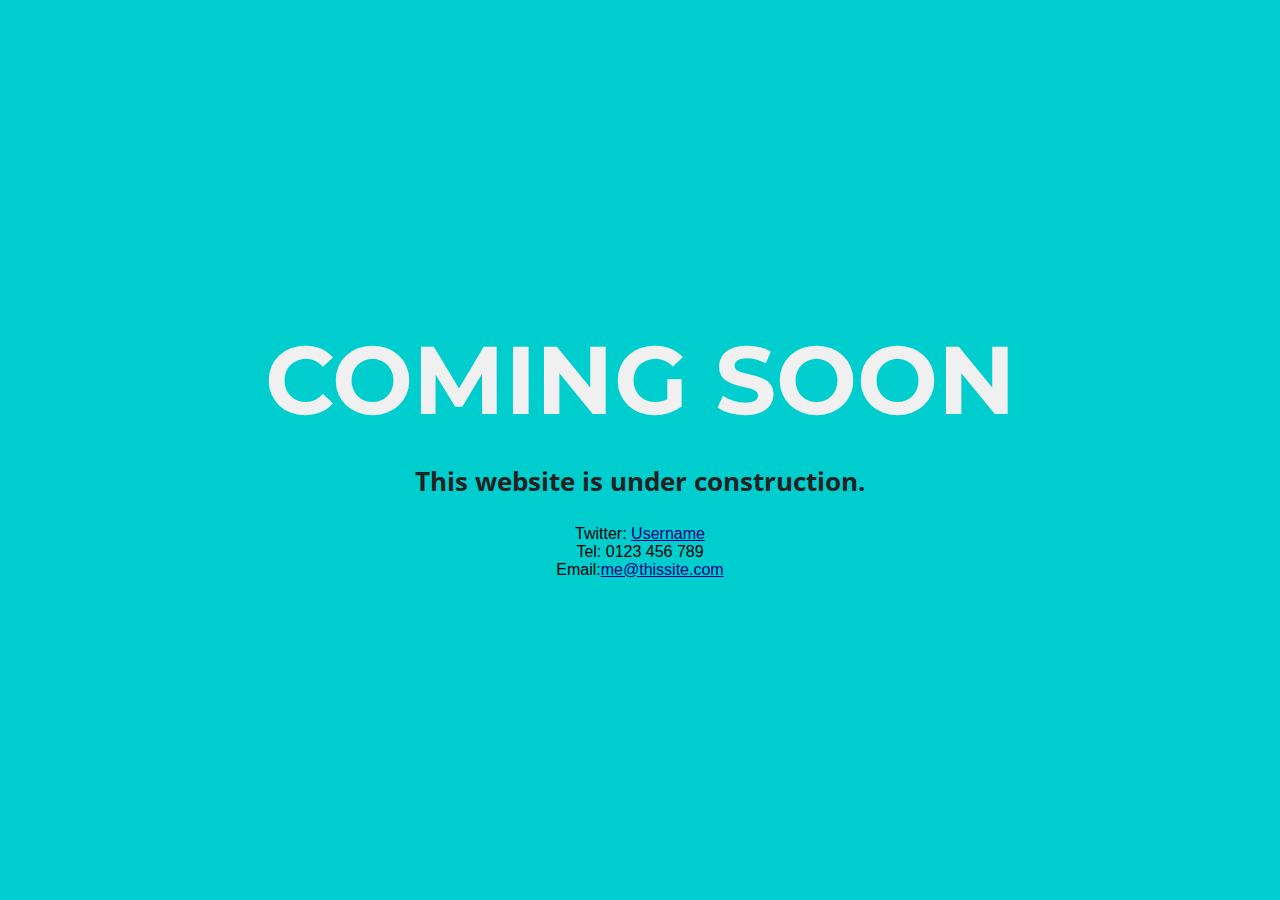
<file: comingsoon/index.html>
<!DOCTYPE html>
<html>
<head>
    <meta charset="UTF-8">

    <title>Coming Soon</title>
    <meta content="width=device-width, initial-scale=1" name="viewport">
    <link href="css/normalize.css" rel="stylesheet">
    <link href="css/style.css" media="screen" rel="stylesheet" type="text/css">
</head>

<body>
    <div class="container">
        <div class="wrapper">
            <div class="content">
                <div class="item">
                    <!-- Place your content here to have it be centered vertically and horizontally  -->


                    <h1>COMING SOON</h1>


                    <p>This website is under construction.</p>


                    <div class="contact">
                        <span>Twitter:</span> <a href=
                        "http:twitter.com">Username</a><br>
                        <span>Tel:</span> 0123 456 789<br>
                        <span>Email:</span><a href=
                        "mailto:me@thissite.com">me@thissite.com</a> 
                    </div>
                </div>
            </div>
        </div>
    </div>
</body>
</html>
</file>
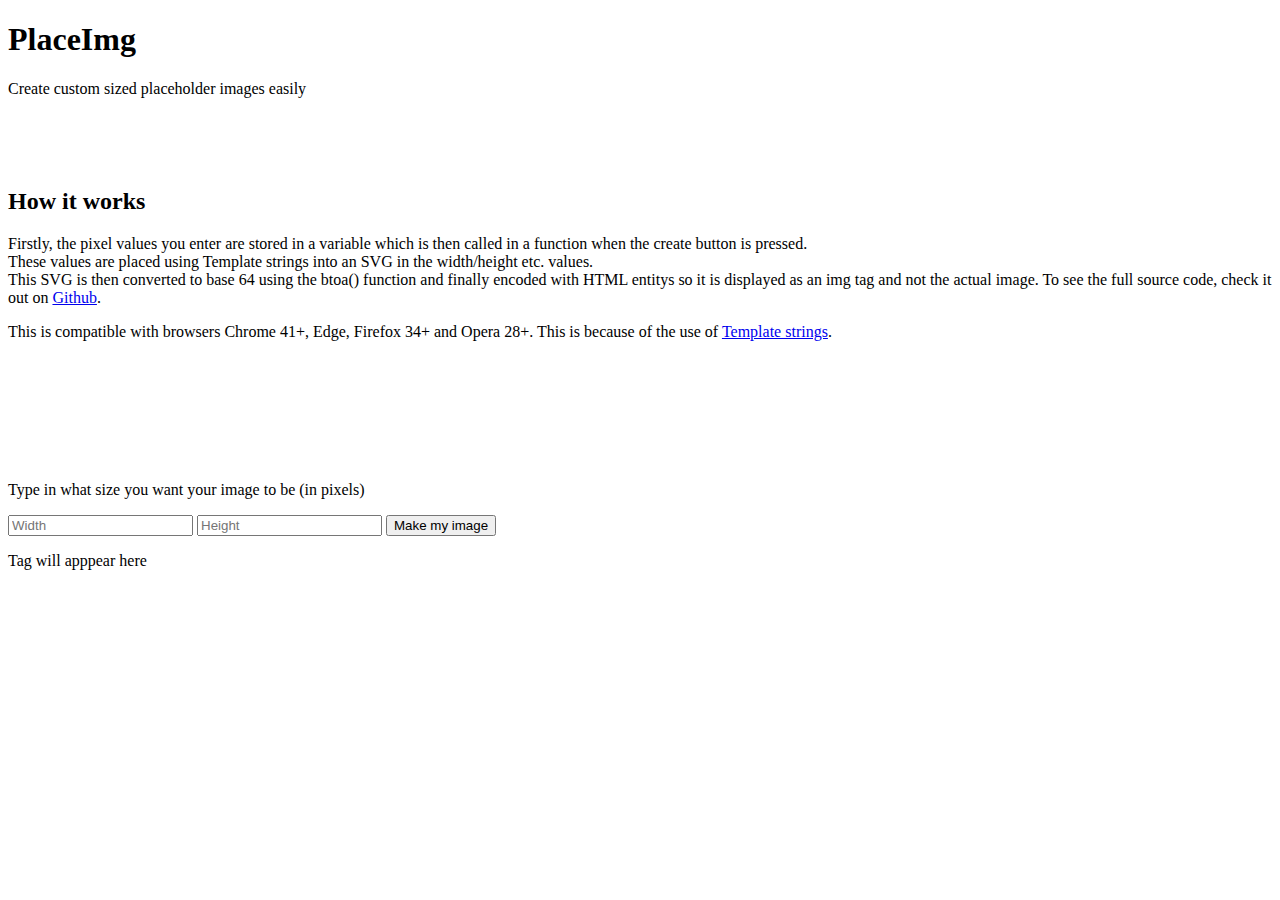
<file: placeimg/index.html>
<!DOCTYPE html>
<html>

<head>
    <title>Placeimg - Create placeholder images easily</title>


</head>

<body>
    <h1>PlaceImg</h1>
    <p>Create custom sized placeholder images easily</p>
    <br>
    <br>
    <br>
    <h2>How it works</h2>
    <p>Firstly, the pixel values you enter are stored in a variable which is then called in a function when the create button is pressed.
        <br> These values are placed using Template strings into an SVG in the width/height etc. values.
        <br> This SVG is then converted to base 64 using the btoa() function and finally encoded with HTML entitys so it is displayed as an img tag and not the actual image. To see the full source code, check it out on <a href="https://github.com/francislewis/webpages/placeimg/">Github</a>.</p>
    <p>This is compatible with browsers Chrome 41+, Edge, Firefox 34+ and Opera 28+. This is because of the use of <a href="https://developer.mozilla.org/en-US/docs/Web/JavaScript/Reference/template_strings">Template strings</a>.</p>
    <br>
    <br>
    <br>
    <br>
    <br>
    <br>
    <p>Type in what size you want your image to be (in pixels)</p>
    <input type="text" id="valx" placeholder="Width" />
    <input type="text" id="valy" placeholder="Height" />
    <input type="submit" value="Make my image" onclick="getValues();" />
    <p id="final">Tag will apppear here</p>

    <script src="he.min.js"></script>
    <script src="index.js"></script>
</body>

</html>
</file>
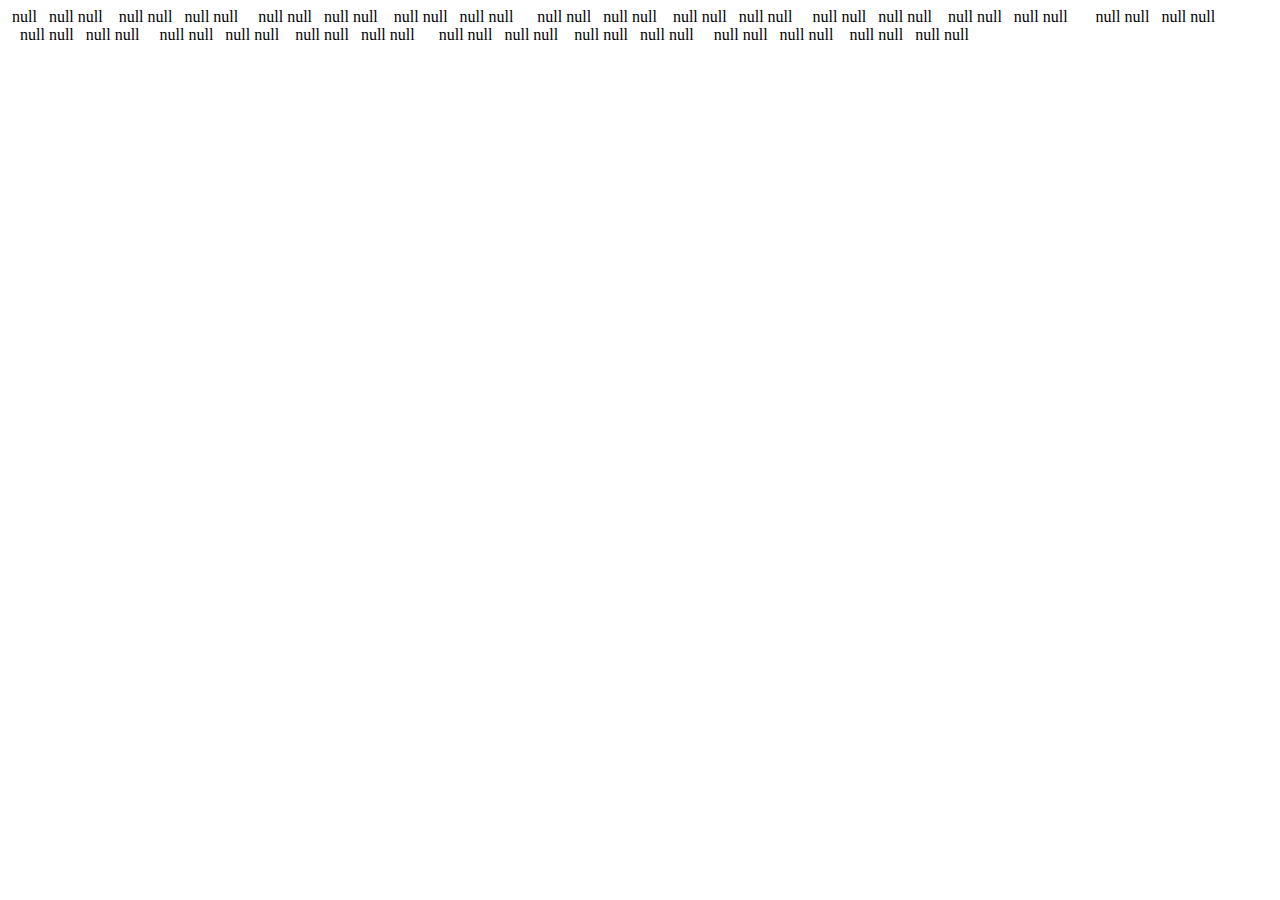
<file: textrepeater/index.html>
<!DOCTYPE html>
<html>
<head>

    <script>
var userWord = prompt("Please enter a word or phrase: ");
    var woRD = 100;
    window.setInterval(function() {
    word = userWord  + document.body.innerHTML;
    document.write("&nbsp;" + word + "&nbsp;");
    }, woRD);
    </script>

    <title>Text Repeater</title>
</head>

<body>
</body>
</html>
</file>
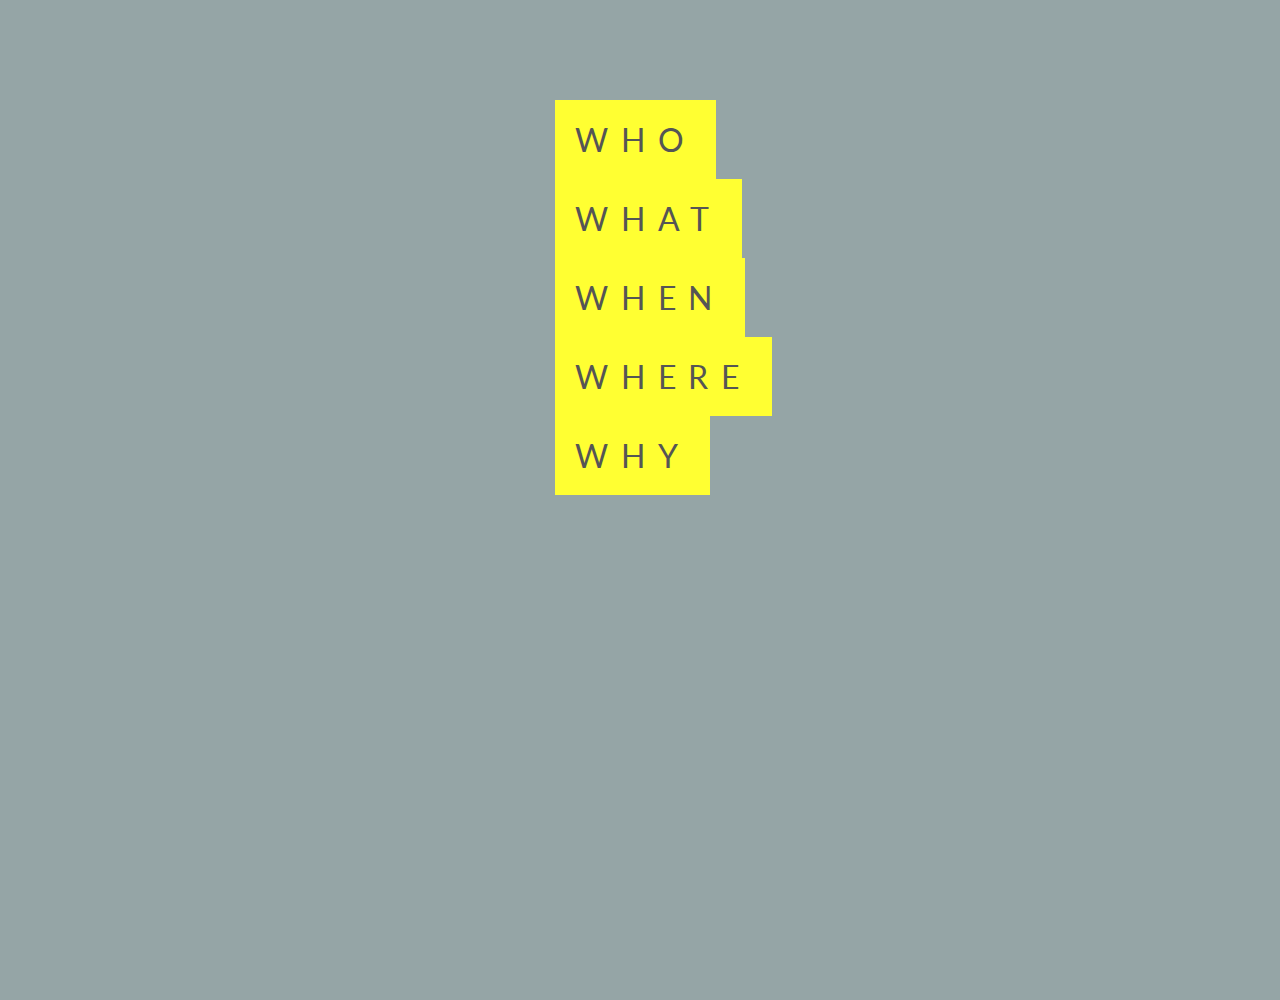
<file: wwwww/index.html>
﻿<!DOCTYPE html>
<html>

<head>

  <meta charset="UTF-8">

  <title>wwwww</title>

  <link rel="stylesheet" href="css/normalize.css">

  <link rel='stylesheet prefetch' href='http://fonts.googleapis.com/css?family=Lato:100'>

    <link rel="stylesheet" href="css/style.css" media="screen" type="text/css" />

</head>

<body>

  <ul class="flat-stack">
  <li id="who" class="clickme"><span>who</span></li>
  <div class="extra">
  <div class="content">
    <ul class="content-info">
      <p> I'm Francis, a 16 year old from Wales who likes to code and make websites. </p>
      <li><span1><a href="http://twitter.com/Swanseaboyfran">Twitter</a></span1></li>
      <li><span1><a href="http://github.com/francislewis">Github</a></span1></li>
      <li><span1><a href="mailto:fran@lovewales.net">Email</a></span1></li>
    </ul>
  </div>
  </div>
      <li class="clickme"><span>what</span></li>
  <div class="extra">
    <div class="content">
      <ul class="content-info">
        <p> I make websites. I am in the process of also buliding an app using <a href="http://www.phonegap.com">PhoneGap</a>.<br><br>
        I use python scripts for a few different things on my Rasberry Pi. </p>
        <li><span1><a href="http://codepen.io/swanseaboyfran/forked/">Codepen</a></span1></li>
        <li><span1><a href="http://github.com/francislewis">Github</a></span1></li>
      </ul>
    </div>
  </div>
      <li class="clickme"><span>when</span></li>
  <div class="extra">
    <div class="content">
      <ul class="content-info">
        <p> I started to learn to code Python and then HTML, CSS, JS and a little PHP on Codeacadmy when I was 12.<br><br>
        Since then I have developed on my ability by making websites from scratch and forking websites on Codepen.<br><br>
        In the future I would like to learn more languages to eventually become a full stack developer.</p>
        <li><span1><a href="http://www.codecademy.com/jackarmy">Codeacadmy</a></span1></li>
      </ul>
    </div>
  </div>
  <li class="clickme"><span>where</span></li>
  <div class="extra">
    <div  class="content">
      <ul class="content-info">
        <p> I live in Swansea, Wales. I speak English, Welsh and Spanish.</p>
        </ul>
      </div>
  </div>
  <li id="why" class="clickme"><span>why</span></li>
  <div class="extra">
    <div class="content">
      <ul class="content-info">
        <p> I love to code for fun. You can make things yourself that or cool, or you need.<br><br>
        Right now I only make things I want to or things that would make my life easier (Rasberry Pi shutdown script etc.)<br>
        but I don't know what programming is like in a workplace enviroment; and I have no idea if I would enjoy it.<br><br>
        I can find that out when I need to though.</p>
        <li><span1><a href="http://c2.com/cgi/wiki?ProgrammingIsNotFun">Why programming isn't fun</a></span1></li>
      </ul>
    </div>
  </div>
</ul>

  <script src='http://codepen.io/assets/libs/fullpage/jquery.js'></script>

  <script src="js/index.js"></script>

</body>

</html>
</file>
<file: comingsoon/css/style.css>
@import url(http://fonts.googleapis.com/css?family=Montserrat);
@import url(http://fonts.googleapis.com/css?family=Open+Sans:400,700);

h1 {
  margin: 0;
  font-family: 'Montserrat', sans-serif;
  font-size: 4em;
  color: #F0F0F0;

}

p {
  font-family: 'Open Sans', sans-serif;
  font-size: 1.4em;
  font-weight: bold;
  color: #222;
}

.container {
  position: absolute;
  top: 0;
  bottom: 0;
  width: 100%;
  background: #00CDCD;
  background-size: cover;
}

.wrapper {
  width: 100%;
  min-height: 100%;
  height: auto;
  display: table;
}

.content {
  display: table-cell;
  vertical-align: middle;
}

.item {
  width: auto;
  height: auto;
  margin: 0 auto;
  text-align: center;
  padding: 8px;
}

@media only screen and (min-width: 800px) {
  h1 {
    font-size: 6em;
  }
  p {
    font-size: 1.6em;
  }
}

@media only screen and (max-width: 320px) {
  h1 {
    font-size: 2em;
  }
  p {
    font-size: 1.2em;
  }
}
/* Change this colour if you want a different colour for any links on the page*/
a:link {
    color: #000080;
}
</file>
<file: wwwww/css/style.css>
body, html { height: 100%; background-color: #95A5A6; }

.flat-stack {
  list-style-type: none;
  width: 170px;
  margin: 100px auto;
  padding: 0;}
li {
    margin: 0;}
span {
      background-color:#FFFF32;
      display: inline-block;
      padding: 20px;
      font-size: 2em;
      font-family: 'Lato', sans-serif;
      letter-spacing: .4em;
      text-transform: uppercase;
      position: relative;
      color:#555; }
span1 {
        background-color:#00FF00;
        display: inline-block;
        padding: 20px;
        font-size: 2em;
        font-family: 'Lato', sans-serif;
        letter-spacing: .4em;
        text-transform: uppercase;
        position: relative;
        color:#555; }

.extra {
  display:none;
  width: 400px;
}

.clickme {}

  .content {
    width: 400px;
    margin: 0 auto;
    padding: 2em;
    text-align: center;
    background-color: #EFEFEE;
    box-shadow: 0 1px 2px rgba(#000, .3);

  }

  .content-info {
    display: inline-block;
    text-align: left;
    margin: 0;
    padding: 0;
    list-style-type: none;


    > li {
      > span {
        display: inline-block;
        font-weight: bold;
        min-width: 90px;
      }
    }
  }
</file>
